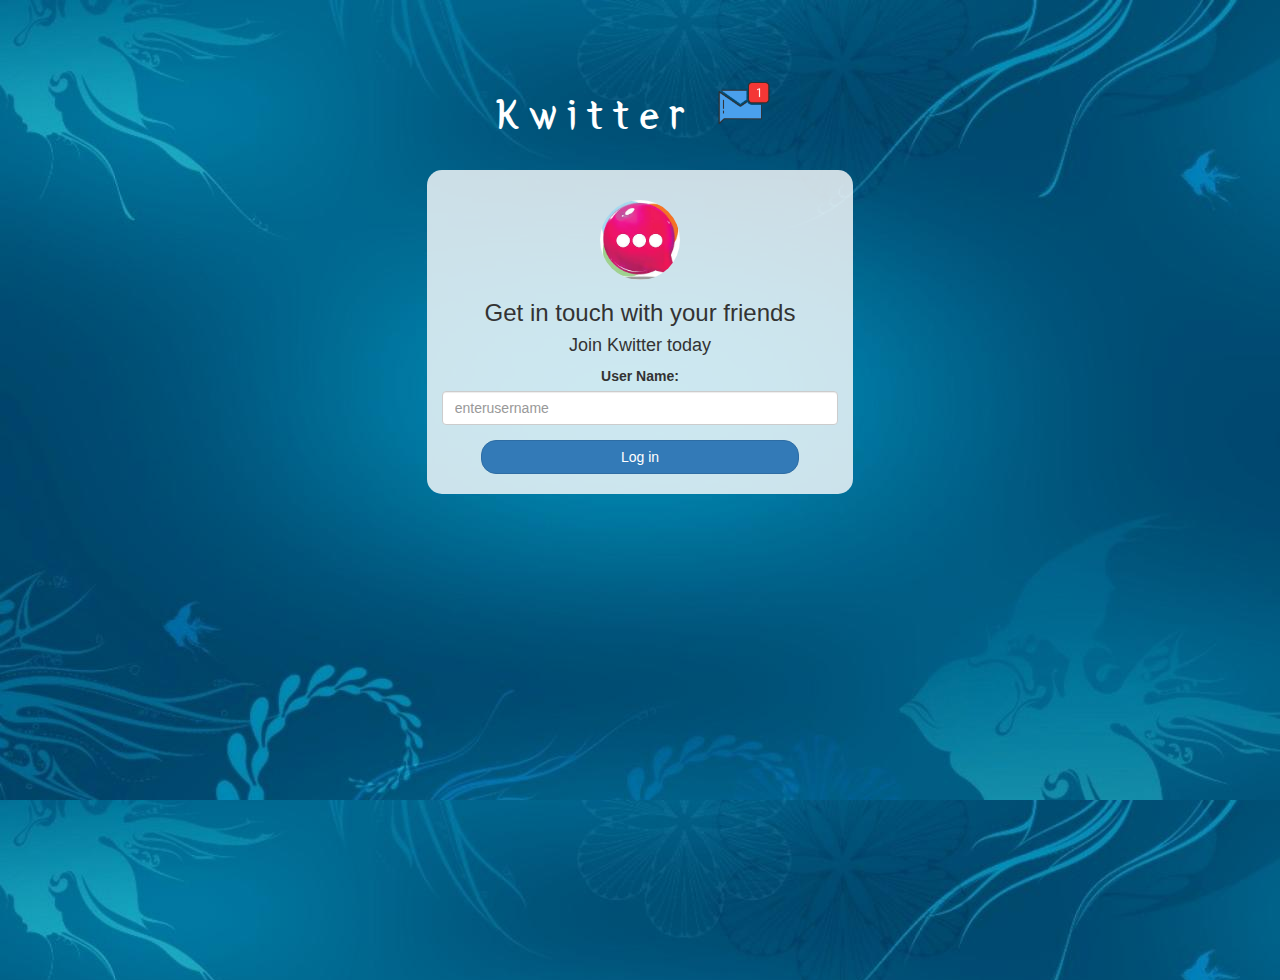
<file: index.html>
<!DOCTYPE html>
<html>
<head>
	<title>Kwitter</title>
<link href="https://fonts.googleapis.com/css?family=Yeon+Sung&display=swap" rel="stylesheet"><meta name="viewport" content="width=device-width, initial-scale=1">

<link rel="stylesheet" href="https://maxcdn.bootstrapcdn.com/bootstrap/3.4.0/css/bootstrap.min.css">
<script src="https://ajax.googleapis.com/ajax/libs/jquery/3.4.1/jquery.min.js"></script>
<script src="https://maxcdn.bootstrapcdn.com/bootstrap/3.4.0/js/bootstrap.min.js"></script>

<link rel="stylesheet" type="text/css" href="style.css">
<script src="kwitter.js"></script>
</head>
<body>
<center>
	<h1 class="header">	
		Kwitter	<sup>
	<img src="m2.png">
	</sup>
</h1>
	<div class="col-lg-4 col-md-6 col-sm-6 col-xs-11 login_div">
	<img src="123.jpg" class="logo">
		<h3 >Get in touch with your friends </h3>
		<h4 >Join Kwitter today</h4>
		<div class="form-group">
		  <label >User Name:</label>
		  <input type=text class="form-control"id="username" placeholder="enterusername">
		</div>
		<button onclick="addusser()"id="login_button" class="btn btn-primary">Log in</button>
		<br><br>
	</div>
</center>
</body>
</html>
</file>
<file: style.css>
html, body
{
  height: 100%;
  margin: 0;
}

body
{
	background-image: url("fiTYsW.jpg");
}

.header
{
	color: white;font-family: 'Yeon Sung';font-size: 45px;letter-spacing: 10px;margin-top: 80px;
}
.header img
{
	width: 80px;margin-left: -15px;
}

.login_div
{
	background: rgba(255,255,255,0.8);float: none;border-radius: 15px;
}

.logo
{
	width: 80px;margin-top: 30px;border-radius: 40px;
}

#login_button
{
	width: 80%;border-radius: 15px;
}

.room_name
{
	cursor: pointer;
	font-size: 20px;
}


#logout
{
	font-size: 20px; float: right;
}


#output
{
	padding: 10px; width:80%;background: rgba(255,255,255,0.8);border-radius: 15px;
}

.input_div_room_page
{
	width: 80%;
}

.input_div label
{
	color: white;font-size: 20px;
}


.input_div_message_page
{
	position: fixed;bottom: 0px;width: 100%;background: rgba(255,255,255,0.8);
}
.input_div_message_page label
{
	color: black;
}
.input_div_message_page #msg
{
	width: 80%;
}
.input_div_message_page button
{
	margin-top: 15px;
	width: 50%; 
}
.color_white
{
	color: white
}

.user_tick
{
	width:20px;
}
.message_h4
{
	padding-left:5px;color:grey;
}
</file>
